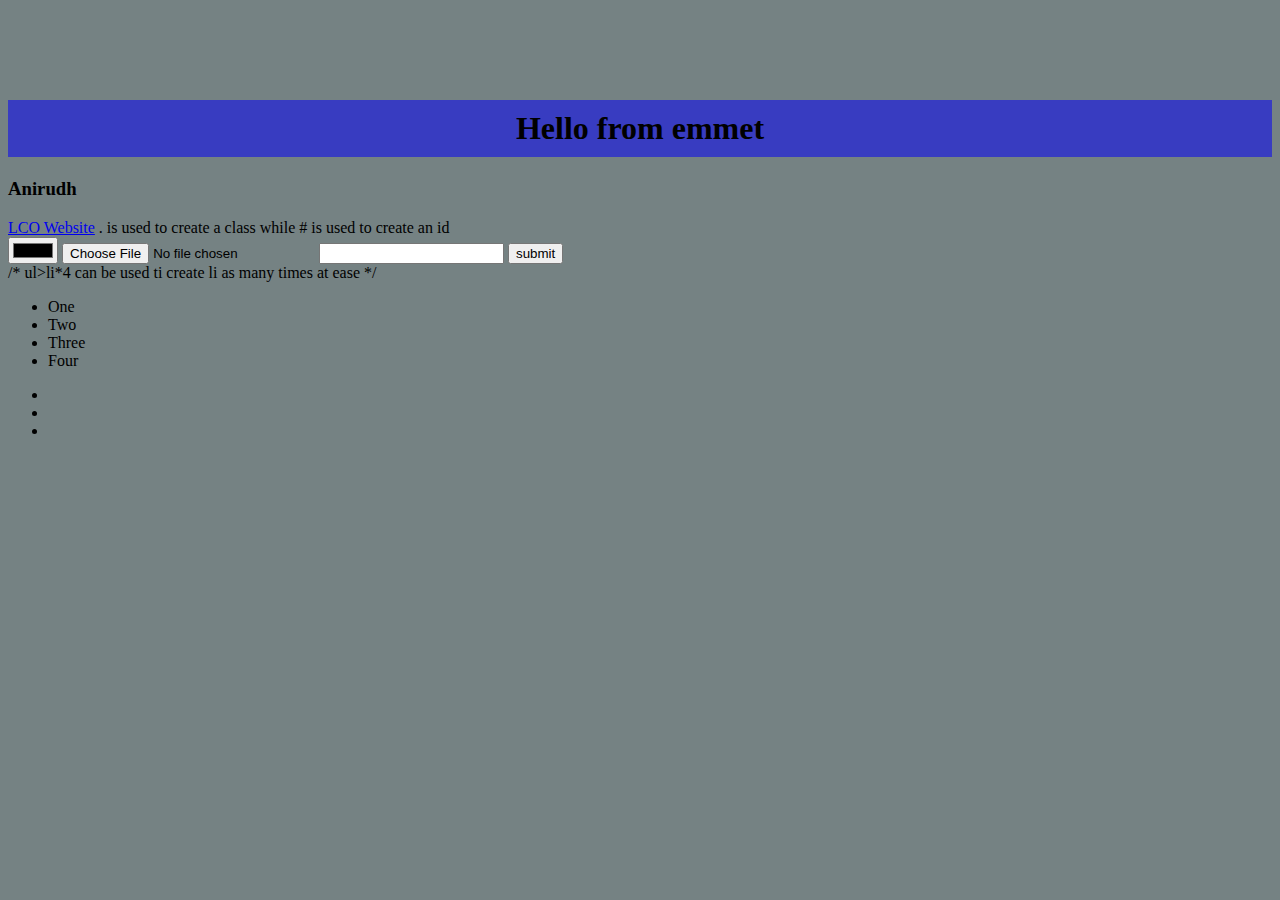
<file: emmet/index.html>
<!DOCTYPE html>
<html lang="en">
  <head>
    <meta charset="UTF-8" />
    <meta http-equiv="X-UA-Compatible" content="IE=edge" />
    <meta name="viewport" content="width=device-width, initial-scale=1.0" />
    <title>Document</title>
    <style>
      body {
        background-color: #758283;
      }
      h1 {
        background-color: #383cc1;
        padding: 10px;
        margin-top: 100px;
        text-align: center;
      }
    </style>
  </head>
  <body>
    <h1>Hello from emmet</h1>
    <h3>Anirudh</h3>
    <a href="https://lco.dev">LCO Website</a>

    . is used to create a class while # is used to create an id

    <form action="" class="post">
      <input type="color" name="" id="" />
      <input type="file" name="" id="" />
      <input type="datetime" name="" id="" />
      <button type="submit">submit</button>
    </form>

    /* ul>li*4 can be used ti create li as many times at ease */

    <ul>
      <li>One</li>
      <li>Two</li>
      <li>Three</li>
      <li>Four</li>
    </ul>

    <div>
      <header>
        <ul>
          <li><a href="kahsdb"></a></li>
          <li><a href="adkjbasud"></a></li>
          <li><a href="ldjbfd"></a></li>
        </ul>
      </header>
      <footer>
        <p></p>
      </footer>
    </div>
  </body>
</html>
</file>
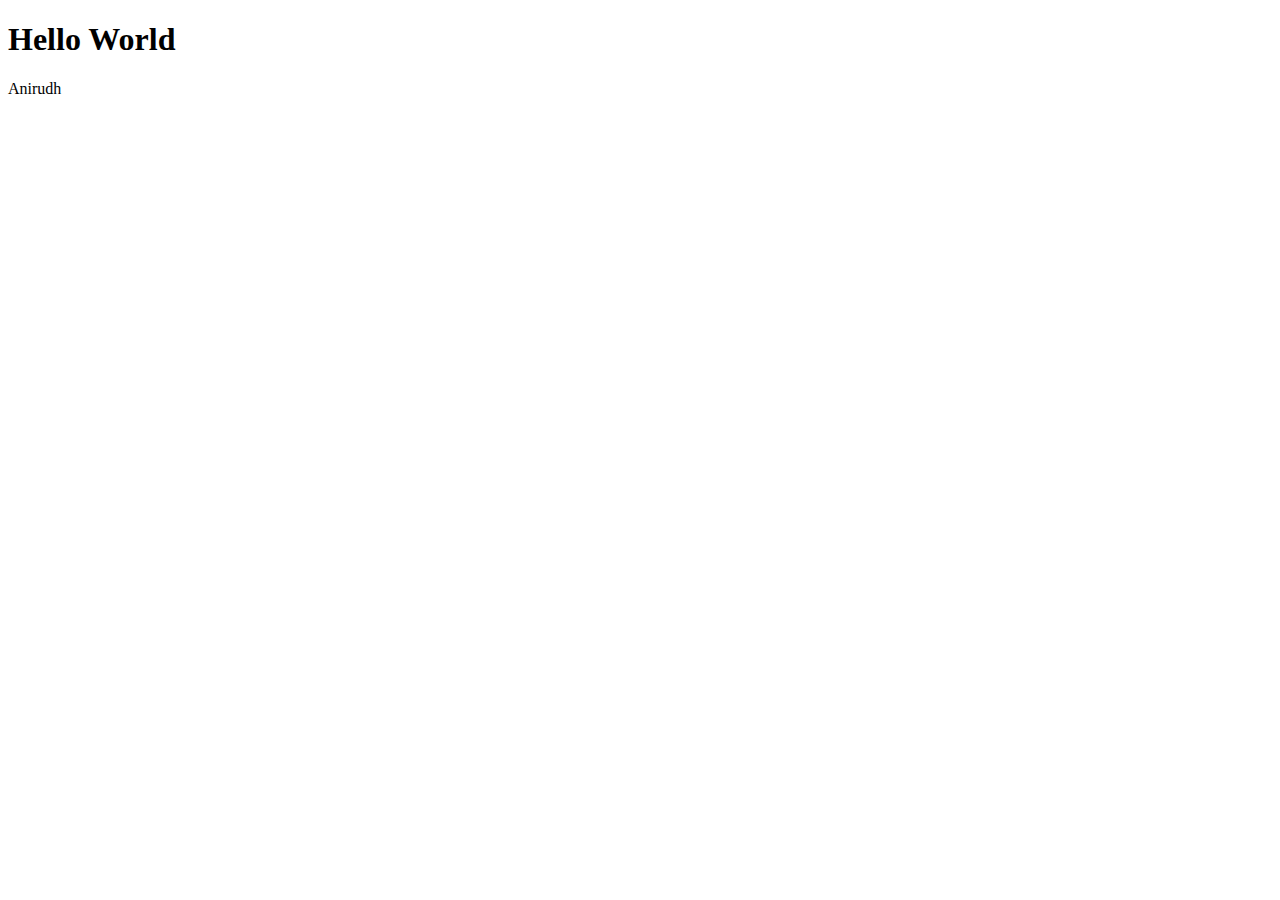
<file: hello/index.html>
<!DOCTYPE html>
<html lang="en">
  <head>
    <meta charset="UTF-8" />
    <meta http-equiv="X-UA-Compatible" content="IE=edge" />
    <meta name="viewport" content="width=device-width, initial-scale=1.0" />
    <title>Document</title>
  </head>
  <body>
    <h1>Hello World</h1>
    <p>Anirudh</p>
  </body>
</html>
</file>
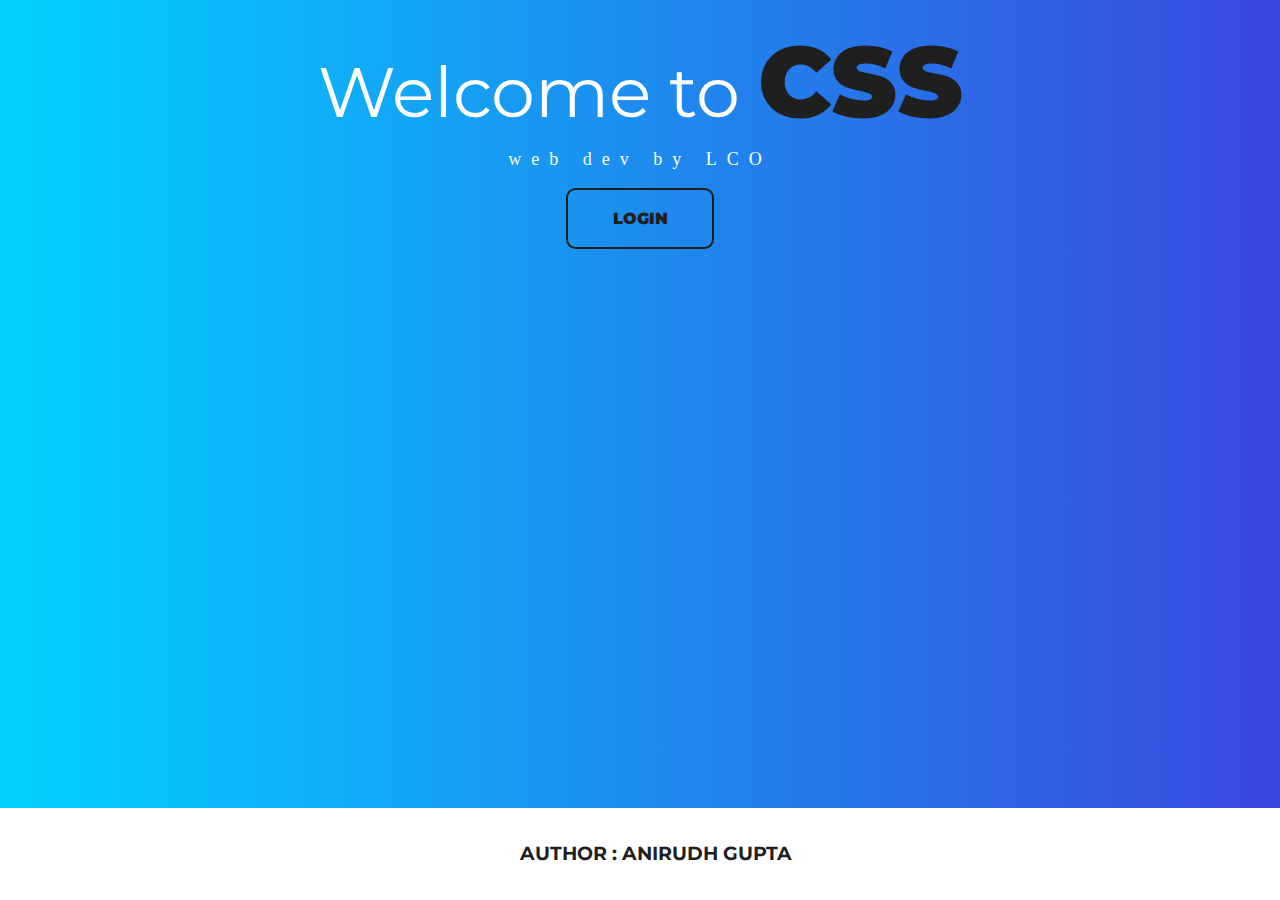
<file: HTML/03landing/index.html>
<!DOCTYPE html>
<html lang="en">
  <head>
    <meta charset="UTF-8" />
    <meta http-equiv="X-UA-Compatible" content="IE=edge" />
    <meta name="viewport" content="width=device-width, initial-scale=1.0" />
    <title>Welcome page</title>
    <link rel="stylesheet" href="css/style.css" />
  </head>
  <body>
    <h1>Welcome to <span>CSS</span></h1>
    <p>web dev by LCO</p>
    <button class="btn lco">login</button>
  </body>
  <footer>
    <div class="page-footer">
      <h3>Author : Anirudh Gupta</h3>
    </div>
  </footer>
</html>
</file>
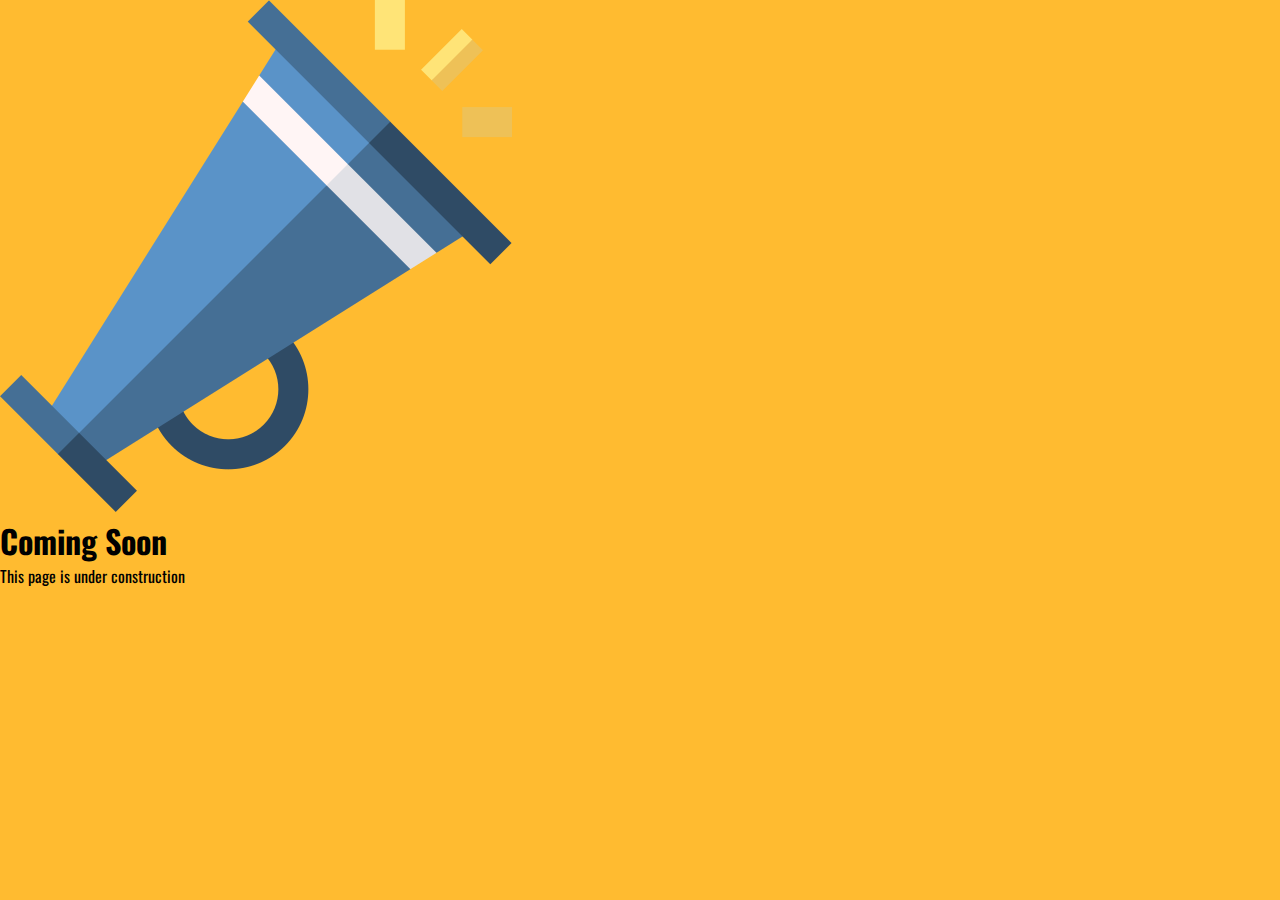
<file: HTML/04comingsoon/index.html>
<!DOCTYPE html>
<html lang="en">
  <head>
    <meta charset="UTF-8" />
    <meta http-equiv="X-UA-Compatible" content="IE=edge" />
    <meta name="viewport" content="width=device-width, initial-scale=1.0" />
    <title>Coming Soon</title>
    <link rel="stylesheet" href="./css/style..css" />
  </head>
  <body>
    <img src="./images/horn.png" alt="image" />
    <div class="banner">
      <h1>Coming Soon</h1>
      <p>This page is under construction</p>
    </div>
  </body>
</html>
</file>
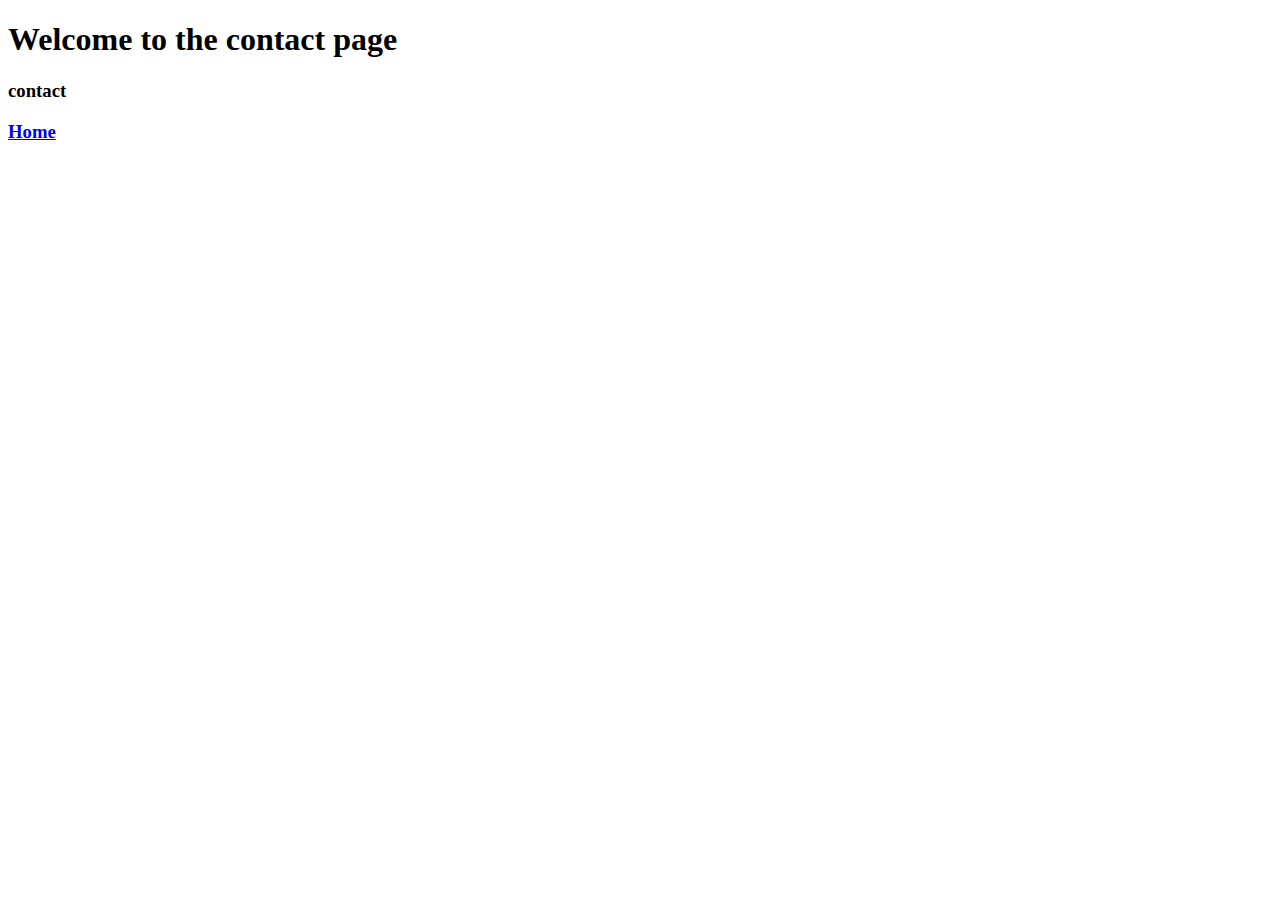
<file: 03html/contact/contact.html>
<!DOCTYPE html>
<html lang="en">
  <head>
    <meta charset="UTF-8" />
    <meta http-equiv="X-UA-Compatible" content="IE=edge" />
    <meta name="viewport" content="width=device-width, initial-scale=1.0" />
    <title>Document</title>
  </head>
  <body>
    <h1>Welcome to the contact page</h1>
    <h3>contact</h3>
    <h3><a href="../index.html">Home</a></h3>
  </body>
</html>
</file>
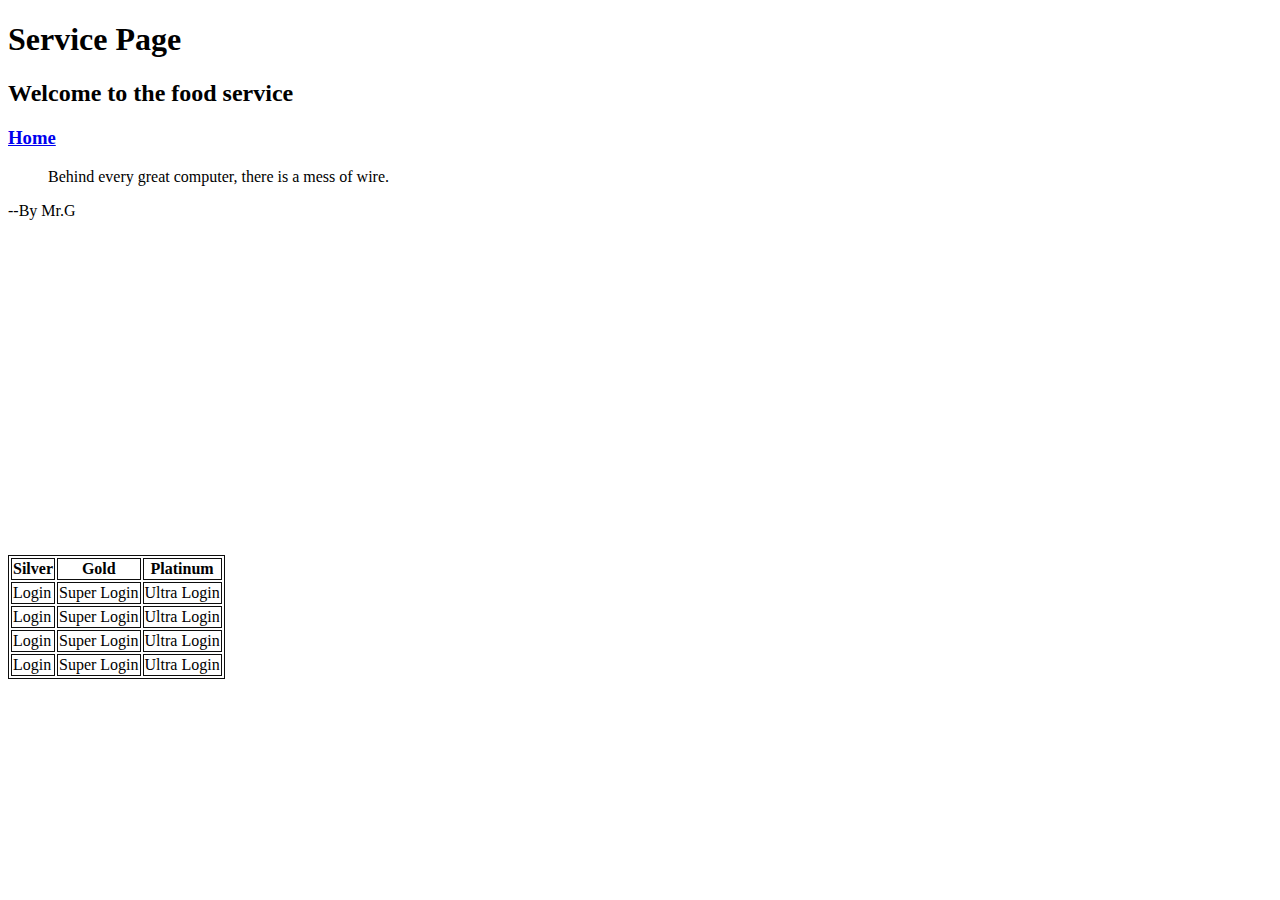
<file: 03html/service/service.html>
<!DOCTYPE html>
<html lang="en">
  <head>
    <meta charset="UTF-8" />
    <meta http-equiv="X-UA-Compatible" content="IE=edge" />
    <meta name="viewport" content="width=device-width, initial-scale=1.0" />
    <title>Document</title>

    <style>
      table,
      th,
      td {
        border: 1px solid #0d0d0d;
      }
    </style>
  </head>
  <body>
    <h1>Service Page</h1>
    <h2>Welcome to the food service</h2>
    <h3><a href="../index.html">Home</a></h3>

    <div class="quote">
      <blockquote>
        Behind every great computer, there is a mess of wire.
      </blockquote>
      <p>--By Mr.G</p>
    </div>
    <div class="youtube">
      <iframe
        width="560"
        height="315"
        src="https://www.youtube.com/embed/evpCjQhgQgo"
        title="Meal Delivery Services 🍛 Top 10 Meal Kit Picks | 2021 Review"
        frameborder="0"
        allow="accelerometer; autoplay; clipboard-write; encrypted-media; gyroscope; picture-in-picture"
        allowfullscreen
      ></iframe>
    </div>

    <div class="pricing">
      <table>
        <tr>
          <th>Silver</th>
          <th>Gold</th>
          <th>Platinum</th>
        </tr>
        <tr>
          <td>Login</td>
          <td>Super Login</td>
          <td>Ultra Login</td>
        </tr>
        <tr>
          <td>Login</td>
          <td>Super Login</td>
          <td>Ultra Login</td>
        </tr>
        <tr>
          <td>Login</td>
          <td>Super Login</td>
          <td>Ultra Login</td>
        </tr>
        <tr>
          <td>Login</td>
          <td>Super Login</td>
          <td>Ultra Login</td>
        </tr>
      </table>
    </div>
  </body>
</html>
</file>
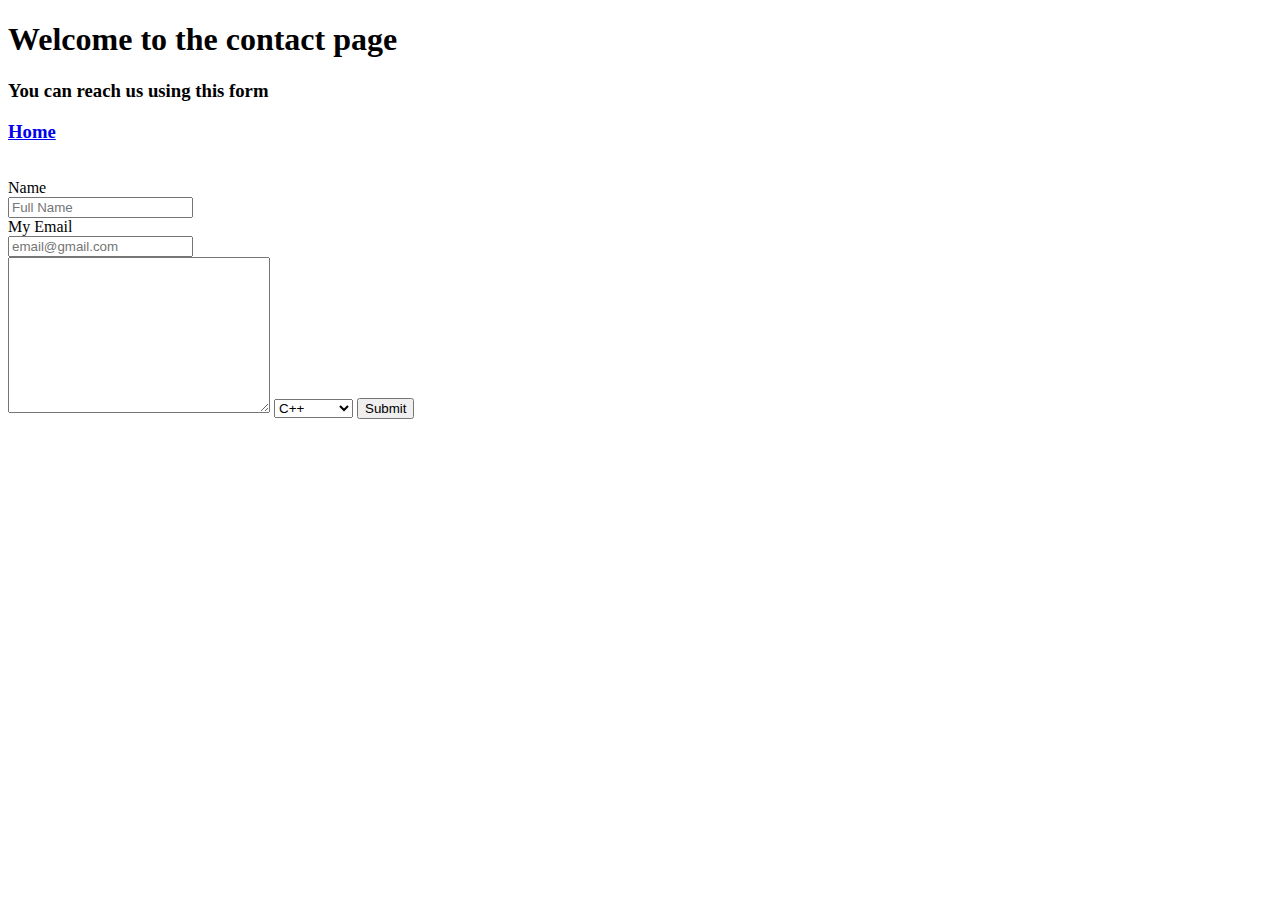
<file: HTML/03html/contact/contact.html>
<!DOCTYPE html>
<html lang="en">
  <head>
    <meta charset="UTF-8" />
    <meta http-equiv="X-UA-Compatible" content="IE=edge" />
    <meta name="viewport" content="width=device-width, initial-scale=1.0" />
    <title>Document</title>
  </head>
  <body>
    <h1>Welcome to the contact page</h1>
    <h3>You can reach us using this form</h3>
    <h3><a href="../index.html">Home</a></h3>

    <div id="contact-form">
      <form action="" method="get">
        <br />
        <label for="fullname">Name</label>
        <br />
        <input type="text" name="fullname" placeholder="Full Name" />
        <br />
        <label for="email">My Email</label>
        <br />
        <input type="email" name="email" placeholder="email@gmail.com" />
        <br />
        <textarea name="Details" id="" cols="30" rows="10"></textarea>
        <select name="Language" id="">
          <option value="cpp">C++</option>
          <option value="java">Java</option>
          <option value="js">javascript</option>
        </select>
        <button type="submit">Submit</button>
      </form>
    </div>
  </body>
</html>
</file>
<file: HTML/03landing/css/style.css>
@import url("https://fonts.googleapis.com/css2?family=Montserrat&display=swap");

body {
  background: linear-gradient(90deg, #00d2ff 0%, #3a47df 100%);
  color: #ffffff;
  padding: 0;
  margin: 0;
}

h1 {
  font-size: 70px;
  text-align: center;
  margin-top: 20px;
  color: #ffffff;
  font-family: "Montserrat";
  font-weight: 400;
}

span {
  color: #1f1f1f;
  font-size: 100px;
  font-weight: 900;
}

p {
  text-align: center;
  margin-top: -40px;
  font-size: 18px;
  letter-spacing: 10px;
}

button {
  margin: auto;
  display: block;
}

.btn {
  background-color: transparent;
  border: 2px solid #1f1f1f;
  border-radius: 0.6em;
  color: #1f1f1f;
  font-size: 1rem;
  padding: 1.2em 2.8em;
  cursor: grab;
  text-align: center;
  text-transform: uppercase;
  font-family: "Montserrat";
  font-weight: 900;
}

.btn:hover {
  color: #ffffff;
  outline: 0;
}

.lco {
  transition: box-shadow 300ms ease-in-out, color 300ms ease-in-out;
}

.lco:hover {
  box-shadow: 0 0 40px 40px #1f1f1f inset;
  /* by the use of inset the shadow goes inside rather than default which is outside */
}

.page-footer {
  background-color: #ffffff;
  color: #1f1f1f;
  position: absolute;
  font-size: 1rem;
  text-align: center;
  text-transform: uppercase;
  font-family: "Montserrat";
  font-weight: 500;
  padding: 1rem;
  bottom: 0;
  width: 100%;
  transition: box-shadow 300ms ease-in-out, color 300ms ease-in-out;
}

.page-footer:hover {
  box-shadow: 0 0 40px 40px #1f1f1f inset;
  color: #ffffff;
  /* by the use of inset the shadow goes inside rather than default which is outside */
}
</file>
<file: HTML/04comingsoon/css/style..css>
@import url("https://fonts.googleapis.com/css2?family=Montserrat&family=Oswald:wght@700&display=swap");

:root {
  --yellow: #ffbb30;
  --black: #242424;
  --grey: #818181;
}

* {
  margin: 0;
  padding: 0;
  outline: 0;
}

body {
  height: 100%;
  background-color: var(--yellow);
  font-family: "Oswald", sans-serif;
}
</file>
